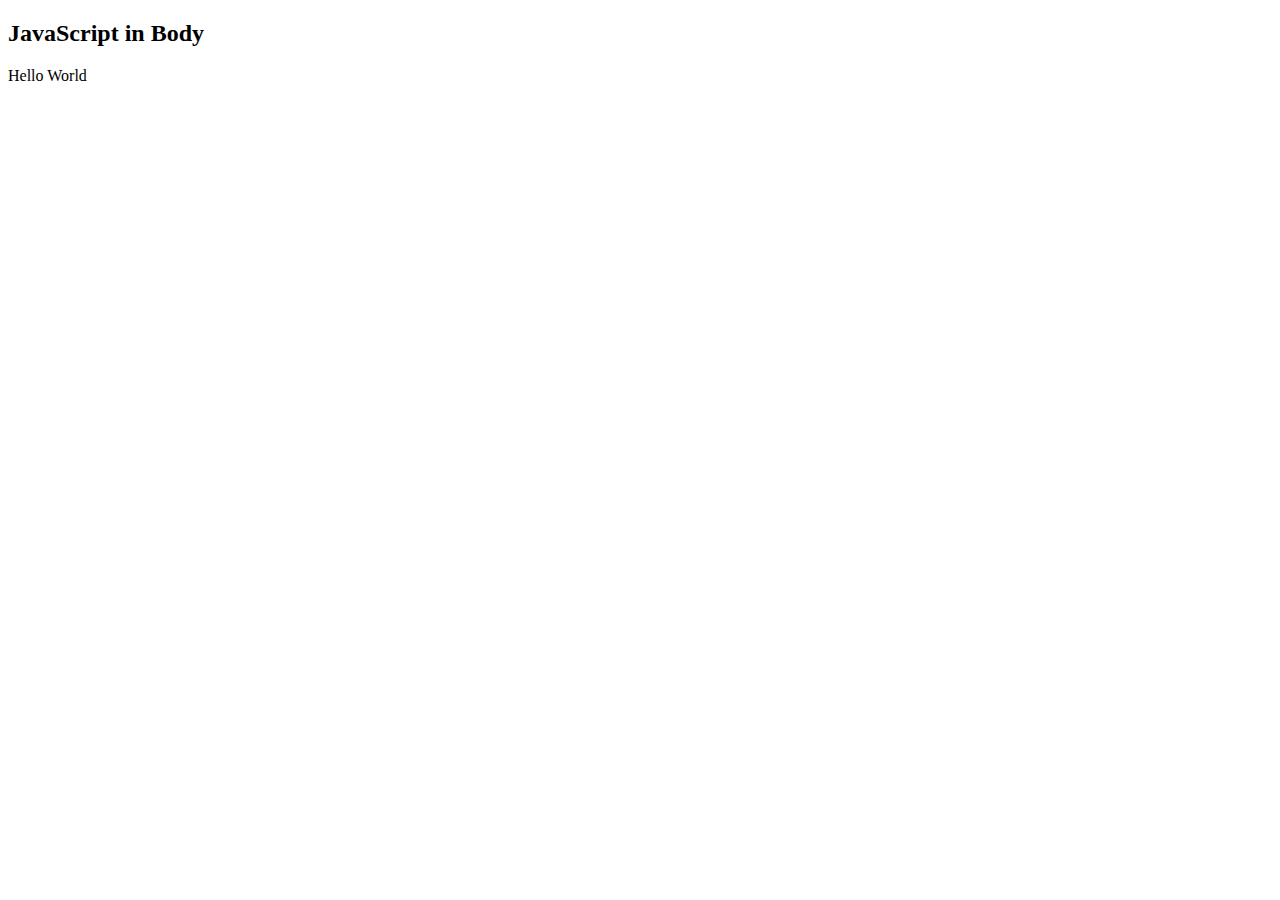
<file: jsdemo.html>
<!DOCTYPE html>
<html>

<body>

    <h2>JavaScript in Body</h2>

    <p id="demo"></p>

    <script>
        document.getElementById("demo").innerHTML = "Hello World";

    </script>

</body>

</html>
</file>
